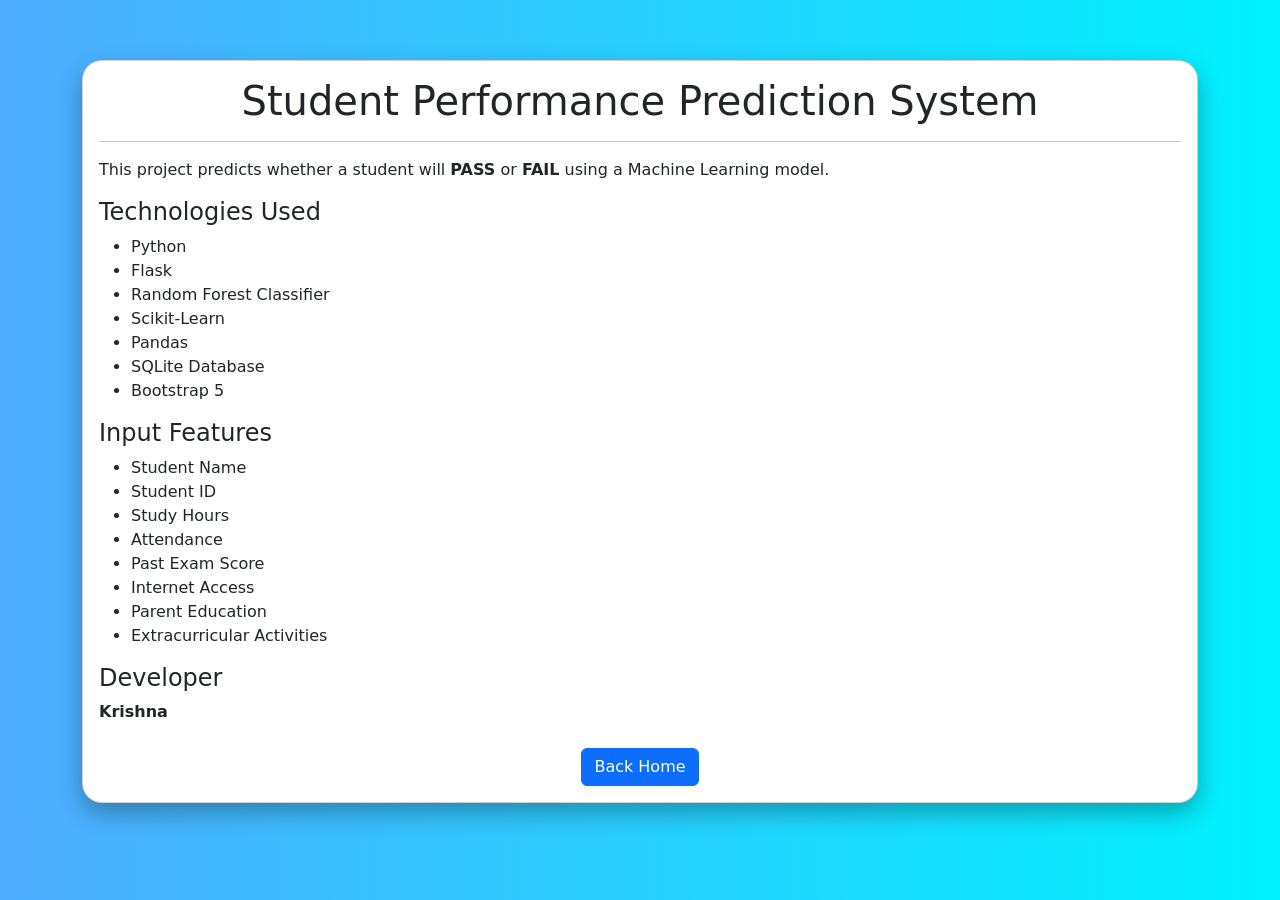
<file: templates/about.html>
<!DOCTYPE html>
<html lang="en">

<head>

<meta charset="UTF-8">

<meta name="viewport" content="width=device-width, initial-scale=1.0">

<title>About Project</title>

<link href="https://cdn.jsdelivr.net/npm/bootstrap@5.3.3/dist/css/bootstrap.min.css" rel="stylesheet">

<style>

body{

background:linear-gradient(to right,#4facfe,#00f2fe);

}

.card{

margin-top:60px;

border-radius:20px;

box-shadow:0 10px 25px rgba(0,0,0,.3);

}

</style>

</head>

<body>

<div class="container">

<div class="card">

<div class="card-body">

<h1 class="text-center">

Student Performance Prediction System

</h1>

<hr>

<p>

This project predicts whether a student will <b>PASS</b> or <b>FAIL</b> using a Machine Learning model.

</p>

<h4>Technologies Used</h4>

<ul>

<li>Python</li>

<li>Flask</li>

<li>Random Forest Classifier</li>

<li>Scikit-Learn</li>

<li>Pandas</li>

<li>SQLite Database</li>

<li>Bootstrap 5</li>

</ul>

<h4>Input Features</h4>

<ul>

<li>Student Name</li>

<li>Student ID</li>

<li>Study Hours</li>

<li>Attendance</li>

<li>Past Exam Score</li>

<li>Internet Access</li>

<li>Parent Education</li>

<li>Extracurricular Activities</li>

</ul>

<h4>Developer</h4>

<p>

<b>Krishna</b>

</p>

<div class="text-center mt-4">

<a href="/" class="btn btn-primary">

Back Home

</a>

</div>

</div>

</div>

</div>

</body>

</html>
</file>
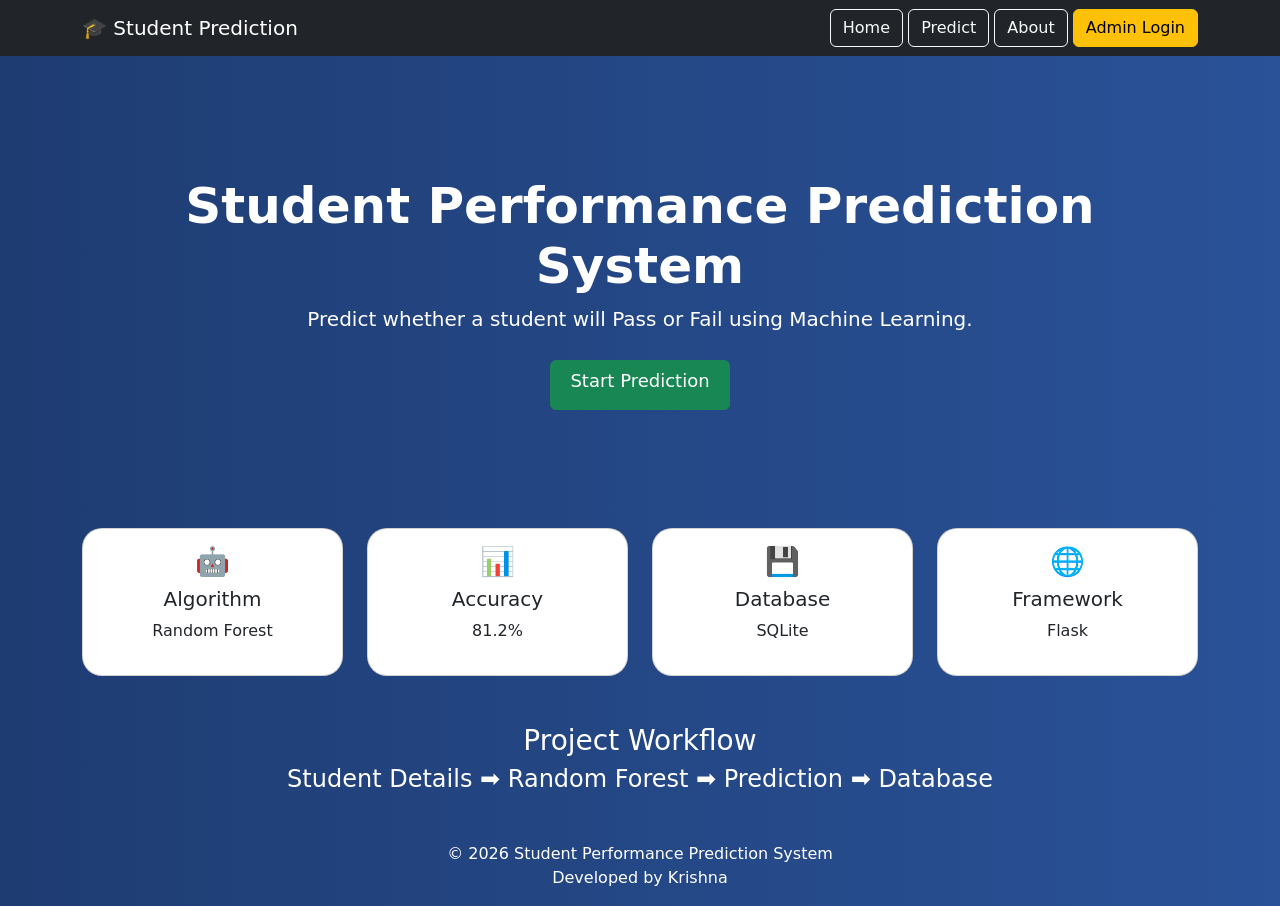
<file: templates/home.html>
<!DOCTYPE html>
<html>
<head>
    <title>Student Performance Prediction</title>

    <link href="https://cdn.jsdelivr.net/npm/bootstrap@5.3.3/dist/css/bootstrap.min.css" rel="stylesheet">

    <style>
        body{
            background:linear-gradient(to right,#1e3c72,#2a5298);
            color:white;
        }

        .hero{
            margin-top:120px;
            text-align:center;
        }

        .hero h1{
            font-size:50px;
            font-weight:bold;
        }

        .hero p{
            font-size:20px;
        }

        .btn-custom{
            width:180px;
            height:50px;
            font-size:18px;
            margin:10px;
        }

        .card{
            margin-top:60px;
            border-radius:20px;
        }

    </style>

</head>

<body>

<nav class="navbar navbar-expand-lg navbar-dark bg-dark">

<div class="container">

<a class="navbar-brand" href="/">🎓 Student Prediction</a>

<div>

<a href="/" class="btn btn-outline-light">Home</a>

<a href="/predict" class="btn btn-outline-light">Predict</a>

<a href="/about" class="btn btn-outline-light">About</a>

<a href="/login" class="btn btn-warning">Admin Login</a>

</div>

</div>

</nav>


<div class="container hero">

<h1>Student Performance Prediction System</h1>

<p>
Predict whether a student will Pass or Fail using Machine Learning.
</p>

<a href="/predict" class="btn btn-success btn-custom">

Start Prediction

</a>

</div>


<div class="container">

<div class="row mt-5">

<div class="col-md-3">

<div class="card text-center">

<div class="card-body">

<h3>🤖</h3>

<h5>Algorithm</h5>

<p>Random Forest</p>

</div>

</div>

</div>


<div class="col-md-3">

<div class="card text-center">

<div class="card-body">

<h3>📊</h3>

<h5>Accuracy</h5>

<p>81.2%</p>

</div>

</div>

</div>


<div class="col-md-3">

<div class="card text-center">

<div class="card-body">

<h3>💾</h3>

<h5>Database</h5>

<p>SQLite</p>

</div>

</div>

</div>


<div class="col-md-3">

<div class="card text-center">

<div class="card-body">

<h3>🌐</h3>

<h5>Framework</h5>

<p>Flask</p>

</div>

</div>

</div>

</div>

</div>


<div class="text-center mt-5">

<h3>Project Workflow</h3>

<h4>

Student Details

➡

Random Forest

➡

Prediction

➡

Database

</h4>

</div>

<footer class="text-center mt-5 mb-3">

© 2026 Student Performance Prediction System

<br>

Developed by Krishna 

</footer>

</body>

</html>
</file>
